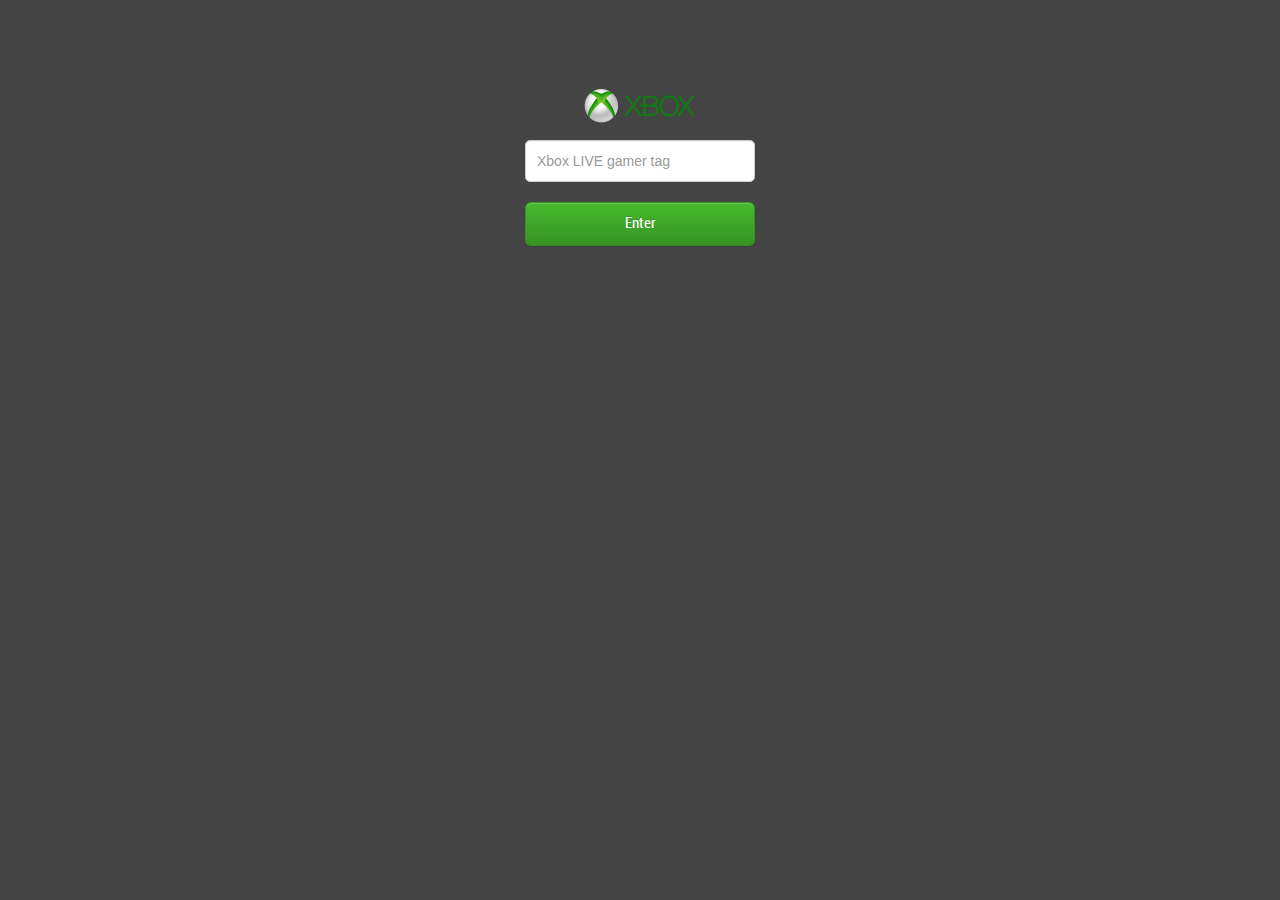
<file: index.html>
<!DOCTYPE html>
<html lang="en">
  <head>
	<title>XBOX</title>
	<meta name="viewport" content="width=device-width, initial-scale=1, maximum-scale=1">
	<link rel="stylesheet" href="css/bootstrap.min.css" type="text/css" media="all" />
	<link rel="stylesheet" href="css/bootstrap-responsive.min.css" type="text/css" media="all" />
	<link rel="stylesheet" href="css/style.css" type="text/css" media="all" />
  </head>
  <body>

  	<div class="wrapper clearfix" id="xhome">
		<div class="x"></div>
		<form class="homescreen" id="homescreen">
			<fieldset>
				<p>
					<input type="text" placeholder="Xbox LIVE gamer tag" id="username">
				</p>
				<p>
					<a href="#" class="btn btn-large btn-success" id="enter">Enter</a>
				</p>
			</fieldset>
		</form>
	
	</div>

  	<!-- <div class="x"></div> -->
	<div class="wrapper clearfix hide" id="xconsole">

		<h4 id="insertUserName"></h4>
		
		<div class="accordion" id="accordion">
		  <div class="accordion-group">
			<div class="accordion-heading">
			  <a class="accordion-toggle btn btn-large btn-success " data-toggle="collapse" data-parent="#accordion2" href="#collapseOne" id="btn-profile">
				<i class="icon-user icon-white"></i> My Profile
			  </a>
			</div>
			<div id="collapseOne" class="accordion-body collapse">
			  <div class="accordion-inner clearfix" id="data-profile">
				
			  </div>
			</div>
		  </div>
		  <div class="accordion-group">
			<div class="accordion-heading">
			  <a class="accordion-toggle btn btn-large btn-success " data-toggle="collapse" data-parent="#accordion2" href="#collapseTwo" id="btn-friends">
				<i class="icon-globe icon-white"></i> My Friends
			  </a>
			</div>
			<div id="collapseTwo" class="accordion-body collapse">
			  <div class="accordion-inner" id="data-friends">

			  </div>
			</div>
		  </div>
		  <div class="accordion-group">
			<div class="accordion-heading">
			  <a class="accordion-toggle btn btn-large btn-success " data-toggle="collapse" data-parent="#accordion3" href="#collapseThree" id="btn-games">
				<i class="icon-tasks icon-white"></i> My Activity
			  </a>
			</div>
			<div id="collapseThree" class="accordion-body collapse">
			  <div class="accordion-inner" id="data-games">
				
			  </div>
			  <div class="accordion-inner hide" id="data-game">
				
			  </div>
			</div>
		  </div>
		</div>
		<!-- <a class="">About</a> -->
		<!-- <div class="loading">
			<div class="spinner" id="loader"></div>
		</div> -->
		<div class="topNav">
			<a href="#" class="btn" id="logout">Log Out</a>
		</div>
	</div>
	<script src="js/jQuery.js"></script>
	<script src="js/bootstrap.min.js"></script>
	<script src="js/xbox.js"></script>
	<script type="text/javascript">

	  var _gaq = _gaq || [];
	  _gaq.push(['_setAccount', 'UA-873989-4']);
	  _gaq.push(['_trackPageview']);

	  (function() {
		var ga = document.createElement('script'); ga.type = 'text/javascript'; ga.async = true;
		ga.src = ('https:' == document.location.protocol ? 'https://ssl' : 'http://www') + '.google-analytics.com/ga.js';
		var s = document.getElementsByTagName('script')[0]; s.parentNode.insertBefore(ga, s);
	  })();

	</script>
  </body>
 </html>
</file>
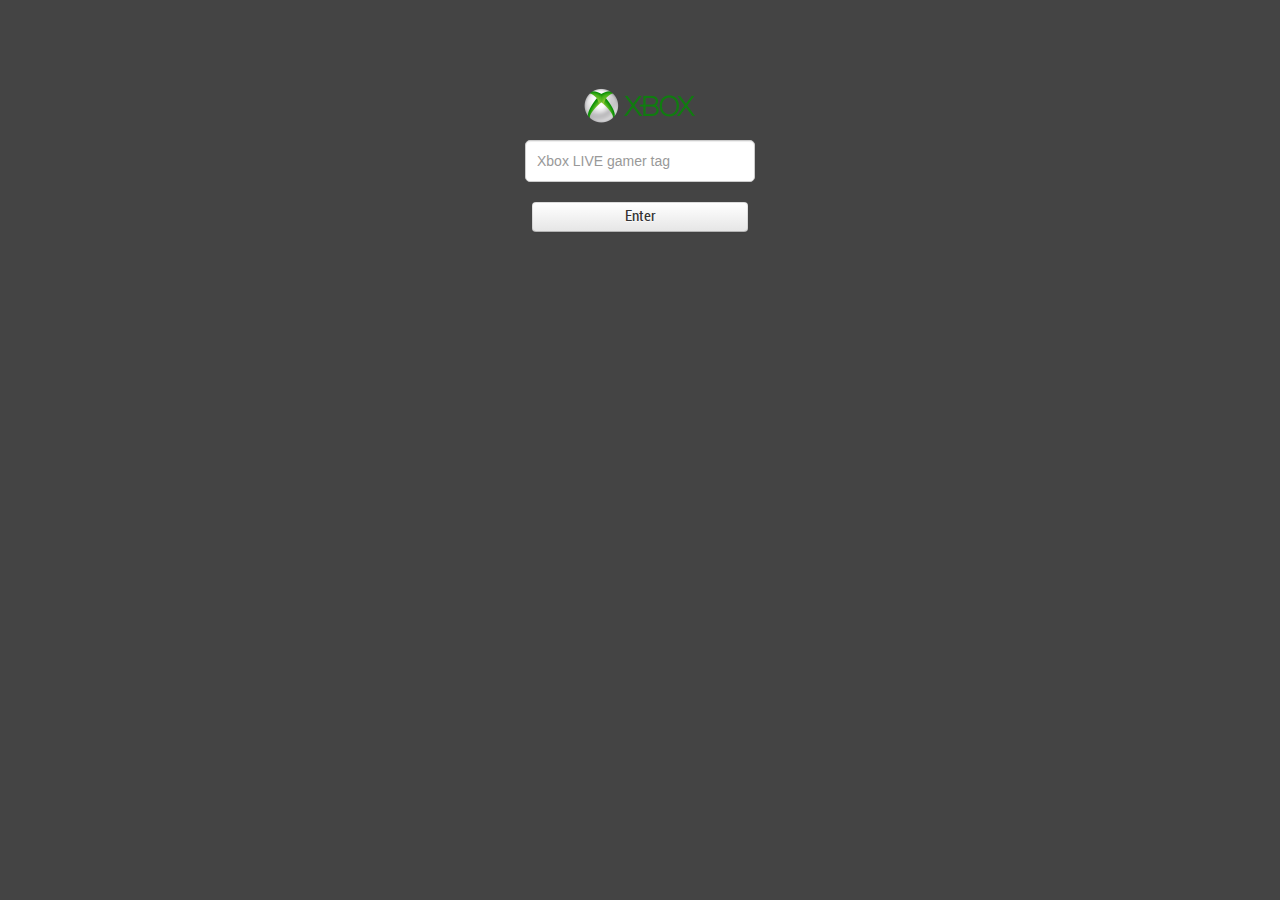
<file: console.html>
<!DOCTYPE html>
<html lang="en">
  <head>
	<title>XBOX</title>
	<meta name="viewport" content="width=device-width, initial-scale=1, maximum-scale=1">
	<link rel="stylesheet" href="css/bootstrap.min.css" type="text/css" media="all" />
	<link rel="stylesheet" href="css/bootstrap-responsive.min.css" type="text/css" media="all" />
	<link rel="stylesheet" href="css/style.css" type="text/css" media="all" />
  </head>
  <body>

  	<div class="wrapper clearfix" id="xhome">
		<div class="x"></div>
		<form class="homescreen" id="homescreen">
			<fieldset>
				<p>
					<input type="text" placeholder="Xbox LIVE gamer tag" id="username">
				</p>
				<p>
					<a href="console.html" class="btn" id="enter">Enter</a>
				</p>
			</fieldset>
		</form>
	
		<div id="output"></div>
	</div>

  	<!-- <div class="x"></div> -->
	<div class="wrapper clearfix hide" id="xconsole">
		<!-- <h3>Console</h3> -->
		<h4 id="welcomeMsg"></h4>
		
		<div class="accordion" id="accordion">
		  <div class="accordion-group">
			<div class="accordion-heading">
			  <a class="accordion-toggle btn " data-toggle="collapse" data-parent="#accordion2" href="#collapseOne" id="btn-profile">
				<span id="insertUserName"></span> Profile
			  </a>
			</div>
			<div id="collapseOne" class="accordion-body collapse">
			  <div class="accordion-inner" id="data-profile">
				
			  </div>
			</div>
		  </div>
		  <div class="accordion-group">
			<div class="accordion-heading">
			  <a class="accordion-toggle btn " data-toggle="collapse" data-parent="#accordion2" href="#collapseTwo" id="btn-friends">
				Friends
			  </a>
			</div>
			<div id="collapseTwo" class="accordion-body collapse">
			  <div class="accordion-inner" id="data-friends">
				Anim pariatur cliche...
			  </div>
			</div>
		  </div>
		  <div class="accordion-group">
			<div class="accordion-heading">
			  <a class="accordion-toggle btn " data-toggle="collapse" data-parent="#accordion3" href="#collapseThree" id="btn-games">
				Games
			  </a>
			</div>
			<div id="collapseThree" class="accordion-body collapse">
			  <div class="accordion-inner" id="data-games">
				
			  </div>
			  <div class="accordion-inner hide" id="data-game">
				
			  </div>
			</div>
		  </div>
		</div>
		
		<div id="output"></div>
	</div>
	<script src="js/jQuery.js"></script>
	<script src="js/bootstrap.min.js"></script>
	<script src="js/xbox.js"></script>
  </body>
 </html>
</file>
<file: css/style.css>
@font-face {
    font-family: 'RobotoCondensed';
    src: url('Roboto-Condensed-webfont.eot');
    src: url('Roboto-Condensed-webfont.eot?#iefix') format('embedded-opentype'),
         url('Roboto-Condensed-webfont.woff') format('woff'),
         url('Roboto-Condensed-webfont.ttf') format('truetype'),
         url('Roboto-Condensed-webfont.svg#RobotoCondensed') format('svg');
    font-weight: normal;
    font-style: normal;
}
body {
	/* background:#ddd; */
	font-family: 'RobotoCondensed', sans-serif;
	font-size: 0.8em;
	color: #555;
	-webkit-font-smoothing: antialiased;
	background: #444; /* #eee */
	padding: 70px 20px 20px 20px;

}


.x {
	background: url('../img/logo.png') 50% 50% no-repeat transparent;
	font-size: 10em; 
	color: #fff; 
	height: 70px; 
	line-height: 1em; 
	text-align: center;
}
.homescreen {
	text-align: center;
}
.homescreen #enter {
	width: 190px;
}
.clearfix:after {
    content: ".";
    display: block;
    height: 0;
    clear: both;
    visibility: hidden;
}

/* profile */
#data-profile img {
	width: 20%;
	float: left;
}
#data-profile .profileInfo {
	margin-left: 22%;
}
#data-profile .profileInfo h5 {
	margin-top: 0;
}

/* games list */
#data-games ul {
	margin: 0;
	list-style: none;
}
#data-games ul li {
	margin: 0;
	padding: 10px 0;
	border-bottom: 1px solid #AECFB0;
	position: relative;
}
#data-games ul li:last-child {
	border: 0;
}
#data-games ul li a {
	color: #2E6928;
	font-weight: normal;
}
#data-games ul li h5 {
	margin: 0;
	width: 186px;
}
#data-games ul li img {
	margin-right: 10px;
}
#data-games ul li a.btnDetails {
	position: absolute;
	right: 0px;
	top: 10px;
}

.alert-error {
	margin: 5px 0;
}
.box-art {
	width: 40px;
	float: left;
}

.hide {
	display: none;
}

.topNav {
	position:fixed;
	top: 0;
	left: 0;
	width: 100%;
	padding: 10px 0;
	background: url('../img/logo.png') 20px 5px no-repeat #333; /* #ccc */
}
.topNav .btn {
	float: right;
	margin-right: 20px;
}
#insertUserName {
	color: #aaa;
	margin: 0 0 20px 0;
	text-align: center;
	font-weight: normal;
	font-size: 1.6em;
	/* text-shadow: 1px 1px 4px #616161; */
}
#username {
	padding: 10px 11px;
	-webkit-border-radius: 5px;
	-moz-border-radius: 5px;
	border-radius: 5px;
}

.homescreen .alert-error {
	margin: 22px 26px;
}

/* friends */
.friendsList {
	margin: 0;
	padding: 0;
	list-style: none;
}
.friendsList li {
	padding: 10px 0;
	position: relative;
	overflow: hidden;
	border-bottom: 1px solid #AECFB0;
}
.friendsList li:last-child {
	border: 0;
}
.friendsList li p {
	margin: 0;
}
.friendsList li img {
	float: left;
	margin-right: 10px;
	width: 50px;
	height: 50px;
}
.friendsList li h5 {
	font-weight: normal;
	color: #111;
	margin: 0;
}
.friendsList .online-now {
	background: #0BA10B;
	color: #fff;
	width: 100px;
	text-align: center;
	position: absolute;
	right: -43px;
	top: -14px;
	height: 15px;
	-moz-transform: rotate(45deg);
 	-webkit-transform: rotate(45deg);
  	transform: rotate(45deg);
  	font-size: 0.8em;
  	-webkit-font-smoothing: antialiased;
  	text-transform: uppercase;
  	padding-top: 25px;
}


/* Bootstrap overrides */
.btn {
	font-size: 1.2em;
}
.accordion-group {
	margin-bottom: 10px;
	border: 0;
	background: #eee;
	-webkit-border-radius: 7px;
	-moz-border-radius: 7px;
	border-radius: 7px;
}
.accordion-inner {
	border: 0;
	background: #eee;
	-webkit-border-bottom-right-radius: 5px;
	-webkit-border-bottom-left-radius: 5px;
	-moz-border-radius-bottomright: 5px;
	-moz-border-radius-bottomleft: 5px;
	border-bottom-right-radius: 5px;
	border-bottom-left-radius: 5px;
}
.btn-large [class^="icon-"], .btn-large [class*=" icon-"] {
	margin-top: -1px;
}
.btn-success {
	 background-color: hsl(110, 60%, 36%) !important;
  background-repeat: repeat-x;
  filter: progid:DXImageTransform.Microsoft.gradient(startColorstr="#46bb2e", endColorstr="#379224");
  background-image: -khtml-gradient(linear, left top, left bottom, from(#46bb2e), to(#379224));
  background-image: -moz-linear-gradient(top, #46bb2e, #379224);
  background-image: -ms-linear-gradient(top, #46bb2e, #379224);
  background-image: -webkit-gradient(linear, left top, left bottom, color-stop(0%, #46bb2e), color-stop(100%, #379224));
  background-image: -webkit-linear-gradient(top, #46bb2e, #379224);
  background-image: -o-linear-gradient(top, #46bb2e, #379224);
  background-image: linear-gradient(#46bb2e, #379224);
  border-color: #379224 #379224 hsl(110, 60%, 33.5%);
  color: #fff !important;
  text-shadow: 0 -1px 0 rgba(0, 0, 0, 0.16);
  -webkit-font-smoothing: antialiased;
}




/* OLD LOADER */
/* #loader {
	background: url('../img/spinner.gif') 50% 50% no-repeat transparent;
	background: url('../img/progress2.gif') 50% 50% no-repeat transparent;
	width: 250px;
	height: 60px;
	border-radius: 5px;
	margin: 0 auto;
	display: none;
} */


/* NEW LOADER */
.loading #loader {
	display: block;
}
#loader {
	display: none;
	position: relative;
	font-size: 100px;
	width: 0.5em;
	height: 0.5em;
	margin: 20px auto;
	border-radius: 50%;
	background: #123456;
	box-shadow: inset 0 0 0 .12em rgba(0,0,0,0.2), 0 0 0 .12em rgba(70,187,46,0.2);
	
	background: -webkit-linear-gradient(#379224 50%, #fff 50%), -webkit-linear-gradient(#fff 50%, #379224 50%);
	background: -moz-linear-gradient(#379224 50%, #fff 50%), -moz-linear-gradient(#fff 50%, #379224 50%);
	background: -ms-linear-gradient(#379224 50%, #fff 50%), -ms-linear-gradient(#fff 50%, #379224 50%);
	background: -o-linear-gradient(#379224 50%, #fff 50%), -o-linear-gradient(#fff 50%, #379224 50%);
	background: linear-gradient(#379224 50%, #fff 50%), linear-gradient(#fff 50%, #379224 50%);
	background-size: 50% 100%, 50% 100%;
	background-position: 0 0, 100% 0;
	background-repeat: no-repeat;
	opacity: 0.5;
	-webkit-animation: mask 3s infinite alternate;
	-moz-animation: mask 3s infinite alternate;
	-ms-animation: mask 3s infinite alternate;
	-o-animation: mask 3s infinite alternate;
	animation: mask 3s infinite alternate;
}
#loader:after {
	content: "";
	position: absolute;
	border: .12em solid rgba(255,255,255,0.7);
	position: absolute;
	top: 0%;
	left: 0%;
	width: 51%;
	height: 51%;
	border-radius: inherit;
}

@-webkit-keyframes mask {
    20%  { -webkit-transform: rotate(360deg); }
    40%  { -webkit-transform: rotate(90deg); }
    60%  { -webkit-transform: rotate(360deg); }
    80% { -webkit-transform: rotate(180deg); }
    100% { -webkit-transform: rotate(360deg); }
}

@-moz-keyframes mask {
     20%  { -webkit-transform: rotate(360deg); }
    40%  { -webkit-transform: rotate(90deg); }
    60%  { -webkit-transform: rotate(360deg); }
    80% { -webkit-transform: rotate(180deg); }
    100% { -webkit-transform: rotate(360deg); }
}

@-ms-keyframes mask {
     20%  { -webkit-transform: rotate(360deg); }
    40%  { -webkit-transform: rotate(90deg); }
    60%  { -webkit-transform: rotate(360deg); }
    80% { -webkit-transform: rotate(180deg); }
    100% { -webkit-transform: rotate(360deg); }
}

@-o-keyframes mask {
     20%  { -webkit-transform: rotate(360deg); }
    40%  { -webkit-transform: rotate(90deg); }
    60%  { -webkit-transform: rotate(360deg); }
    80% { -webkit-transform: rotate(180deg); }
    100% { -webkit-transform: rotate(360deg); }
}

@keyframes mask {
	20%  { -webkit-transform: rotate(360deg); }
    40%  { -webkit-transform: rotate(90deg); }
    60%  { -webkit-transform: rotate(360deg); }
    80% { -webkit-transform: rotate(180deg); }
    100% { -webkit-transform: rotate(360deg); }

	/* 

    25%  { transform: rotate(270deg); }
    50%  { transform: rotate( 90deg); }
    75%  { transform: rotate(360deg); }
    100% { transform: rotate(180deg); }

    */
}

/* responsiveness! */
@media (max-width: 320px) {
	#data-profile img, #data-profile .profileInfo {
		width: 100%;
		clear: both;
		margin: 0;
	}
}
</file>
